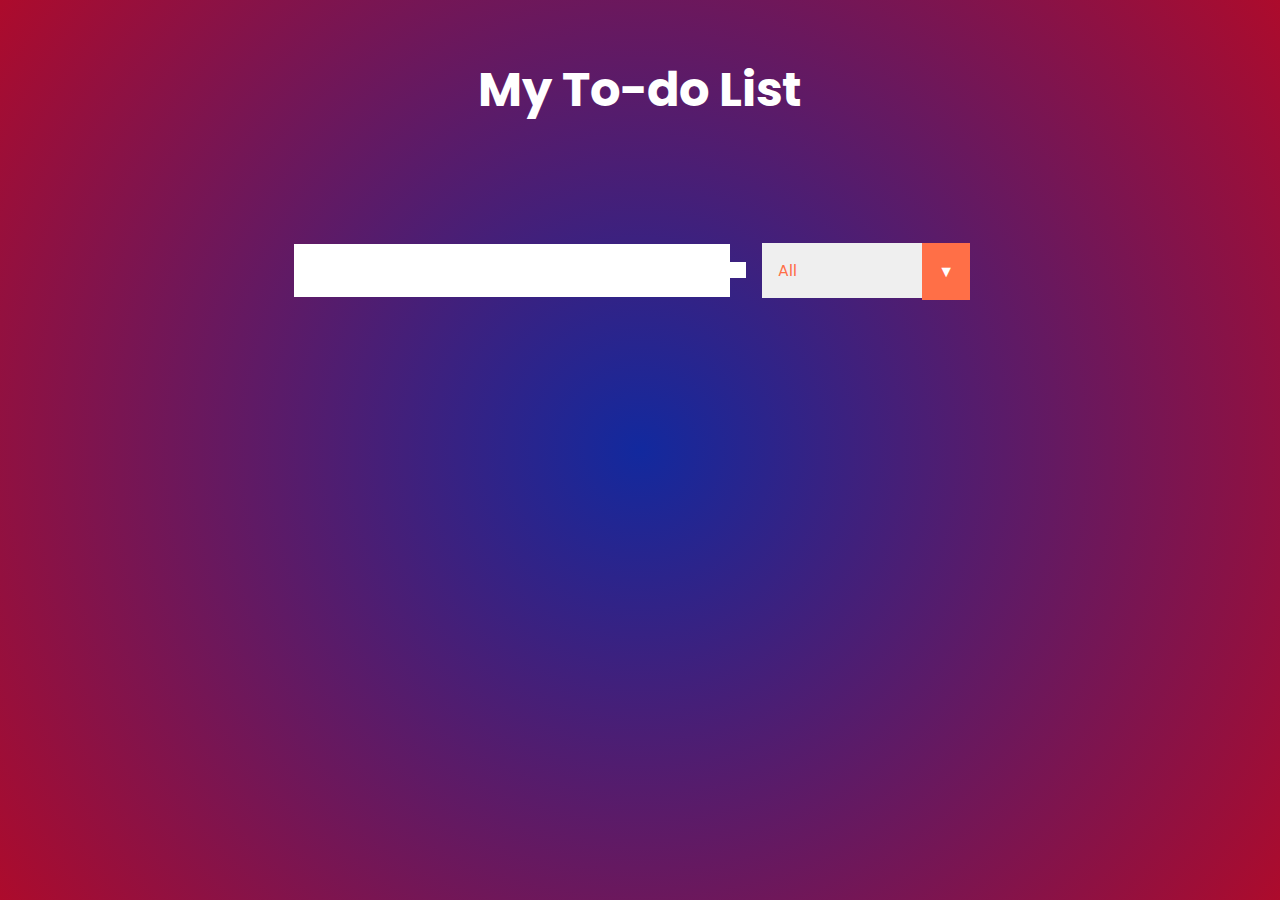
<file: DOM/index.html>
<!DOCTYPE html>
<html lang="en">
    <head>
        <meta charset="UTF-8" />
        <meta name="viewport" content="width=device-width, initial-scale=1.0" />
        <title>Document</title>

        <!-- Fonts -->
        <link rel="preconnect" href="https://fonts.googleapis.com" />
        <link rel="preconnect" href="https://fonts.gstatic.com" crossorigin />
        <link
            href="https://fonts.googleapis.com/css2?family=Poppins:ital,wght@0,100;0,200;0,300;0,400;0,500;0,600;0,700;0,800;0,900;1,100;1,200;1,300;1,400;1,500;1,600;1,700;1,800;1,900&display=swap"
            rel="stylesheet"
        />

        <!-- Icons -->
        <link
            rel="stylesheet"
            href="https://cdnjs.cloudflare.com/ajax/libs/font-awesome/5.12.1/css/all.min.css"
            integrity="sha256-mmgLkCYLUQbXn0B1SRqzHar6dCnv9oZFPEC1g1cwlkk="
            crossorigin="anonymous"
        />

        <!-- External CSS Link -->
        <link rel="stylesheet" href="style.css" />
    </head>
    <body>
        <!-- Header Text -->
        <header>
            <h1>My To-do List</h1>
        </header>

        <!-- To-do Form -->
        <form>
            <input type="text" class="todo-input" />
            <button class="todo-button" type="submit">
                <i class="fas fa-plus-square"></i>
            </button>
            <div class="select">
                <select name="todos" class="filter-todo">
                    <option value="all">All</option>
                    <option value="completed">Completed</option>
                    <option value="uncompleted">Uncompleted</option>
                </select>
            </div>
        </form>

        <!-- List of To-dos -->
        <div class="todo-container">
            <ul class="todo-list"></ul>
        </div>

        <script src="script.js"></script>
    </body>
</html>
</file>
<file: DOM/style.css>
* {
    margin: 0;
    padding: 0;
    box-sizing: border-box;
}

body {
    /* background */
    background: rgb(18,41,158);
    background: radial-gradient(circle, rgba(18,41,158,1) 0%, rgba(173,11,44,1) 100%);
    background-repeat: no-repeat;
    background-size: cover;

    min-height: 100vh; /* viewport height */
    color: white;
    font-family: "Poppins", sans-serif;
}

/* Header */
header {
    font-size: 1.5rem; /* h1 size will be 1.5x bigger */
}

header, form {
    min-height: 20vh;
    display: flex;
    justify-content: center;
    align-items: center;
}

/* Form */
form input, form button {
    padding: 0.5rem;
    font-size: 2rem; /* default size x2 */
    border: none;
    background-color: white;
}

form button {
    color: grey;
    cursor: pointer;
    transition: all 0.3s ease;
}

form button:hover {
    background-color: #f63c42;
    color: white;
}

/* todo container */
.todo-container {
    display: flex;
    justify-content: center;
    align-items: center;
}

.todo-list {
    min-width: 30%;
    list-style: none;
}

.todo {
    margin: 0.5rem;
    background-color: white;
    color: black;
    font-size: 1.5rem;
    display: flex;
    justify-content: space-between;
    align-items: center;
    transition: all 0.5s ease;
}

.todo li {
    flex: 1;
}

/* Select / Dropdown */
.filter-todo {
    padding: 1rem;
}

/* Buttons */
.trash-btn, .complete-btn {
    background-color: #f63c42;
    color: white;
    border: none;
    padding: 1rem;
    cursor: pointer;
    font-size: 1rem;
}

.complete-btn {
    background-color: #12cc3a;
}

.todo-item {
    padding: 0rem 0.5rem;
}

.fa-trash, .fa-check {
    pointer-events: none;
}

.completed {
    text-decoration: line-through;
    opacity: 0.5;
}

.fall {
    transform: translateY(8rem) rotateZ(20deg);
    opacity: 0;
}

/* Selector */

/* reset the stylings of the select/dropdown */
select {
    appearance: none;
    outline: 0;
    box-shadow: none;
    border: 0 !important;
    background-image: none;

    color: #ff6f47;
    font-family: "Poppins", sans-serif;
    cursor: pointer;
    width: 13rem;
    font-size: 1rem;
}

.select {
    position: relative;
    margin: 1rem;
}

/* Arrow */
.select::after {
    content: "\25BC";
    position: absolute;
    top: 0;
    right: 0;
    padding: 1rem;
    background-color: #ff6f47;
    cursor: pointer;
    pointer-events: none;
}
</file>
